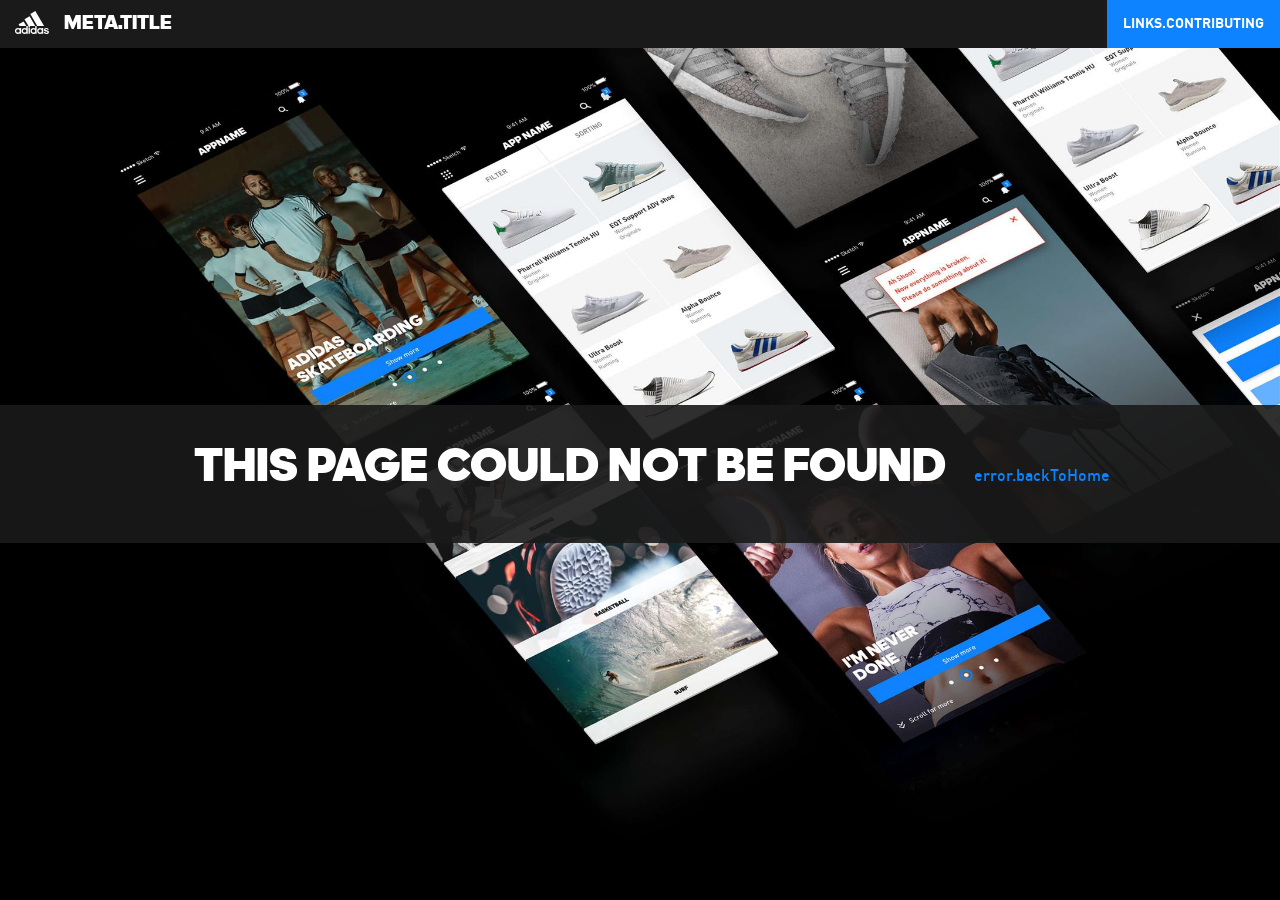
<file: index.html>
<!doctype html> <html data-n-head="lang" lang="en"> <head> <meta data-n-head="true" charset="utf-8"><meta data-n-head="true" content="width=device-width,initial-scale=1" name="viewport"><meta data-n-head="true" content="yes" name="mobile-web-app-capable" data-hid="mobile-web-app-capable"><meta data-n-head="true" content="adidas developer portal" name="apple-mobile-web-app-title" data-hid="apple-mobile-web-app-title"><meta data-n-head="true" content="All you need to know to create." name="description" data-hid="description"><meta data-n-head="true" content="black" name="theme-color" data-hid="theme-color"><meta data-n-head="true" content="website" name="og:type" data-hid="og:type" property="og:type"><meta data-n-head="true" content="adidas developer portal" name="og:title" data-hid="og:title" property="og:title"><meta data-n-head="true" content="All you need to know to create." name="og:description" data-hid="og:description" property="og:description"><title data-n-head="true">adidas developer portal</title><link href="/_nuxt/manifest.742e81a6.json" rel="manifest" data-n-head="true"><link href="/_nuxt/icons/icon_64.00000000000.png" rel="shortcut icon" data-n-head="true"><link href="/_nuxt/icons/icon_512.00000000000.png" rel="apple-touch-icon" data-n-head="true" sizes="512x512"><link href="/_nuxt/manifest.0b03c2ddf23be2e188d5.js" rel="preload" as="script"><link href="/_nuxt/vendor.a2392965564cf040474d.js" rel="preload" as="script"><link href="/_nuxt/app.5b0e5e8849226b536673.js" rel="preload" as="script"><link href="/_nuxt/layouts/content.7f67cb0da41cbb0719ce.js" rel="prefetch"><link href="/_nuxt/lang-en.2bfb8d8c8bd39aa6424e.js" rel="prefetch"><link href="/_nuxt/pages/index.fe662e0a8eaaba29764a.js" rel="prefetch"><link href="/_nuxt/pages/contributing/index.1c5707787f919084fe51.js" rel="prefetch"><link href="/_nuxt/pages/contributing/_document.341afb7896c8bb8958c6.js" rel="prefetch"><link href="/_nuxt/layouts/sidebar.453d9961bae5e7baf057.js" rel="prefetch"><link href="/_nuxt/pages/privacy-notice.cda536ab650d8c77426f.js" rel="prefetch"><link href="/_nuxt/pages/legal-notice.fc6431610d4add31dacc.js" rel="prefetch"><link href="/_nuxt/layouts/default.069a0f9a75ca12a17f79.js" rel="prefetch"> <link href="/_nuxt/app.408805dacab8273eb86e3863da0ff35d.css" rel="stylesheet"></head> <body class="yarn" data-n-head="class"> <div id="__nuxt"><style>#__nuxt,body,html{background-color:#fff;width:100%;height:100%;display:flex;justify-content:center;align-items:center;margin:0;padding:0}.spinner{width:40px;height:40px;margin:100px auto;background-color:#dbe1ec;border-radius:100%;-webkit-animation:sk-scaleout 1s infinite ease-in-out;animation:sk-scaleout 1s infinite ease-in-out}@-webkit-keyframes sk-scaleout{0%{-webkit-transform:scale(0)}100%{-webkit-transform:scale(1);opacity:0}}@keyframes sk-scaleout{0%{-webkit-transform:scale(0);transform:scale(0)}100%{-webkit-transform:scale(1);transform:scale(1);opacity:0}}</style><div class="spinner"> <div class="double-bounce1"></div> <div class="double-bounce2"></div></div><!-- http://tobiasahlin.com/spinkit --></div> <script src="/_nuxt/manifest.0b03c2ddf23be2e188d5.js" type="text/javascript"></script><script src="/_nuxt/vendor.a2392965564cf040474d.js" type="text/javascript"></script><script src="/_nuxt/app.5b0e5e8849226b536673.js" type="text/javascript"></script>
</file>
<file: _nuxt/app.408805dacab8273eb86e3863da0ff35d.css>
.card.tile{border:none!important;padding-bottom:0!important;margin:0!important}.card.tile.tile--large{height:100%}.error-page{height:100%;position:relative;-webkit-box-flex:1;-ms-flex:1;flex:1}.error-page .error{position:absolute;top:50%;-webkit-transform:translateY(-50%);transform:translateY(-50%);left:0;right:0;text-align:center;background:rgba(26,26,26,.9);padding:10px 0 20px}.error-page .error .title{color:#fff;background:none}.nuxt-progress{position:fixed;top:0;left:0;right:0;height:2px;width:0;-webkit-transition:width .2s,opacity .4s;transition:width .2s,opacity .4s;opacity:1;background-color:#efc14e;z-index:999999}/*!
 * Bootstrap v3.3.7 (http://getbootstrap.com)
 * Copyright 2011-2016 Twitter, Inc.
 * Licensed under MIT (https://github.com/twbs/bootstrap/blob/master/LICENSE)
 *//*! normalize.css v3.0.3 | MIT License | github.com/necolas/normalize.css */html{font-family:sans-serif;-webkit-text-size-adjust:100%;-ms-text-size-adjust:100%}body{margin:0}aside,footer,header,main,nav,section,summary{display:block}[hidden],template{display:none}a{background-color:transparent}a:active,a:hover{outline:0}img{border:0}hr{height:0;-webkit-box-sizing:content-box;box-sizing:content-box}pre{overflow:auto}pre{font-family:monospace,monospace;font-size:1em}button{margin:0;font:inherit;color:inherit}button{overflow:visible}button{text-transform:none}button{-webkit-appearance:button;cursor:pointer}button[disabled]{cursor:default}button::-moz-focus-inner{padding:0;border:0}table{border-spacing:0;border-collapse:collapse}td,th{padding:0}/*! Source: https://github.com/h5bp/html5-boilerplate/blob/master/src/css/main.css */@media print{*,:after,:before{color:#000!important;text-shadow:none!important;background:0 0!important;-webkit-box-shadow:none!important;box-shadow:none!important}a,a:visited{text-decoration:underline}a[href]:after{content:" (" attr(href) ")"}a[href^="#"]:after,a[href^="javascript:"]:after{content:""}pre{border:1px solid #999;page-break-inside:avoid}thead{display:table-header-group}img{page-break-inside:avoid}img{max-width:100%!important}h2,h3{orphans:3;widows:3}h2,h3{page-break-after:avoid}.label{border:1px solid #000}.table{border-collapse:collapse!important}.table td,.table th{background-color:#fff!important}}@font-face{font-family:Glyphicons Halflings;src:url(/_nuxt/fonts/glyphicons-halflings-regular.f4769f9.eot);src:url(/_nuxt/fonts/glyphicons-halflings-regular.f4769f9.eot?#iefix) format("embedded-opentype"),url(/_nuxt/fonts/glyphicons-halflings-regular.448c34a.woff2) format("woff2"),url(/_nuxt/fonts/glyphicons-halflings-regular.fa27723.woff) format("woff"),url(/_nuxt/fonts/glyphicons-halflings-regular.e18bbf6.ttf) format("truetype"),url(/_nuxt/img/glyphicons-halflings-regular.8988968.svg#glyphicons_halflingsregular) format("svg")}*,:after,:before{-webkit-box-sizing:border-box;box-sizing:border-box}html{font-size:10px;-webkit-tap-highlight-color:rgba(0,0,0,0)}body{font-family:Helvetica Neue,Helvetica,Arial,sans-serif;font-size:14px;line-height:1.42857143;color:#333;background-color:#fff}button{font-family:inherit;font-size:inherit;line-height:inherit}a{color:#337ab7;text-decoration:none}a:focus,a:hover{color:#23527c;text-decoration:underline}a:focus{outline:5px auto -webkit-focus-ring-color;outline-offset:-2px}img{vertical-align:middle}hr{margin-top:20px;margin-bottom:20px;border:0;border-top:1px solid #eee}[role=button]{cursor:pointer}.h2,.h3,.h4,.h5,.h6,h2,h3,h4,h5,h6{font-family:inherit;font-weight:500;line-height:1.1;color:inherit}.h2,.h3,h2,h3{margin-top:20px;margin-bottom:10px}.h4,.h5,.h6,h4,h5,h6{margin-top:10px;margin-bottom:10px}.h2,h2{font-size:30px}.h3,h3{font-size:24px}.h4,h4{font-size:18px}.h5,h5{font-size:14px}.h6,h6{font-size:12px}pre{font-family:Menlo,Monaco,Consolas,Courier New,monospace}pre{display:block;padding:9.5px;margin:0 0 10px;font-size:13px;line-height:1.42857143;color:#333;word-break:break-all;word-wrap:break-word;background-color:#f5f5f5;border:1px solid #ccc;border-radius:4px}.container{padding-right:15px;padding-left:15px;margin-right:auto;margin-left:auto}@media (min-width:768px){.container{width:750px}}@media (min-width:992px){.container{width:970px}}@media (min-width:1200px){.container{width:1170px}}.container-fluid{padding-right:15px;padding-left:15px;margin-right:auto;margin-left:auto}.row{margin-right:-15px;margin-left:-15px}table{background-color:transparent}th{text-align:left}.table{width:100%;max-width:100%;margin-bottom:20px}.table .table{background-color:#fff}table td[class*=col-],table th[class*=col-]{position:static;display:table-cell;float:none}label{display:inline-block;max-width:100%;margin-bottom:5px;font-weight:700}.btn{display:inline-block;padding:6px 12px;margin-bottom:0;font-size:14px;font-weight:400;line-height:1.42857143;text-align:center;white-space:nowrap;vertical-align:middle;-ms-touch-action:manipulation;touch-action:manipulation;cursor:pointer;-webkit-user-select:none;-moz-user-select:none;-ms-user-select:none;user-select:none;background-image:none;border:1px solid transparent;border-radius:4px}.btn.active:focus,.btn:active:focus,.btn:focus{outline:5px auto -webkit-focus-ring-color;outline-offset:-2px}.btn:focus,.btn:hover{color:#333;text-decoration:none}.btn.active,.btn:active{background-image:none;outline:0;-webkit-box-shadow:inset 0 3px 5px rgba(0,0,0,.125);box-shadow:inset 0 3px 5px rgba(0,0,0,.125)}.btn[disabled]{cursor:not-allowed;filter:alpha(opacity=65);-webkit-box-shadow:none;box-shadow:none;opacity:.65}.btn-primary{color:#fff;background-color:#337ab7;border-color:#2e6da4}.btn-primary:focus{color:#fff;background-color:#286090;border-color:#122b40}.btn-primary.active,.btn-primary:active,.btn-primary:hover{color:#fff;background-color:#286090;border-color:#204d74}.btn-primary.active:focus,.btn-primary.active:hover,.btn-primary:active:focus,.btn-primary:active:hover{color:#fff;background-color:#204d74;border-color:#122b40}.btn-primary.active,.btn-primary:active{background-image:none}.btn-primary[disabled]:focus,.btn-primary[disabled]:hover{background-color:#337ab7;border-color:#2e6da4}.nav{padding-left:0;margin-bottom:0;list-style:none}.label{display:inline;padding:.2em .6em .3em;font-size:75%;font-weight:700;line-height:1;color:#fff;text-align:center;white-space:nowrap;vertical-align:baseline;border-radius:.25em}a.label:focus,a.label:hover{color:#fff;text-decoration:none;cursor:pointer}.label:empty{display:none}.btn .label{position:relative;top:-1px}@-webkit-keyframes progress-bar-stripes{0%{background-position:40px 0}to{background-position:0 0}}@keyframes progress-bar-stripes{0%{background-position:40px 0}to{background-position:0 0}}.media{margin-top:15px}.media:first-child{margin-top:0}.media{overflow:hidden;zoom:1}.list-group{padding-left:0;margin-bottom:20px}.list-group-item{position:relative;display:block;padding:10px 15px;margin-bottom:-1px;background-color:#fff;border:1px solid #ddd}.list-group-item:first-child{border-top-left-radius:4px;border-top-right-radius:4px}.list-group-item:last-child{margin-bottom:0;border-bottom-right-radius:4px;border-bottom-left-radius:4px}a.list-group-item,button.list-group-item{color:#555}a.list-group-item:focus,a.list-group-item:hover,button.list-group-item:focus,button.list-group-item:hover{color:#555;text-decoration:none;background-color:#f5f5f5}button.list-group-item{width:100%;text-align:left}.list-group-item.active,.list-group-item.active:focus,.list-group-item.active:hover{z-index:2;color:#fff;background-color:#337ab7;border-color:#337ab7}.clearfix:after,.clearfix:before,.container-fluid:after,.container-fluid:before,.container:after,.container:before,.nav:after,.nav:before,.row:after,.row:before{display:table;content:" "}.clearfix:after,.container-fluid:after,.container:after,.nav:after,.row:after{clear:both}@-ms-viewport{width:device-width}/*!
 * Font Awesome Free 5.2.0 by @fontawesome - https://fontawesome.com
 * License - https://fontawesome.com/license (Icons: CC BY 4.0, Fonts: SIL OFL 1.1, Code: MIT License)
 */.fa,.fab{-moz-osx-font-smoothing:grayscale;-webkit-font-smoothing:antialiased;display:inline-block;font-style:normal;-webkit-font-feature-settings:normal;font-feature-settings:normal;font-variant:normal;text-rendering:auto;line-height:1}@-webkit-keyframes a{0%{-webkit-transform:rotate(0deg);transform:rotate(0deg)}to{-webkit-transform:rotate(1turn);transform:rotate(1turn)}}@keyframes a{0%{-webkit-transform:rotate(0deg);transform:rotate(0deg)}to{-webkit-transform:rotate(1turn);transform:rotate(1turn)}}.fa-github:before{content:"\F09B"}.fa-linkedin-in:before{content:"\F0E1"}.fa-npm:before{content:"\F3D4"}.fa-twitter:before{content:"\F099"}@font-face{font-family:Font Awesome\ 5 Brands;font-style:normal;font-weight:400;src:url(/_nuxt/fonts/fa-brands-400.e8019d5.eot);src:url(/_nuxt/fonts/fa-brands-400.e8019d5.eot?#iefix) format("embedded-opentype"),url(/_nuxt/fonts/fa-brands-400.6814d0e.woff2) format("woff2"),url(/_nuxt/fonts/fa-brands-400.da40823.woff) format("woff"),url(/_nuxt/fonts/fa-brands-400.fdf44bc.ttf) format("truetype"),url(/_nuxt/img/fa-brands-400.83e6c29.svg#fontawesome) format("svg")}.fab{font-family:Font Awesome\ 5 Brands}@font-face{font-family:Font Awesome\ 5 Free;font-style:normal;font-weight:400;src:url(/_nuxt/fonts/fa-regular-400.e6c93cb.eot);src:url(/_nuxt/fonts/fa-regular-400.e6c93cb.eot?#iefix) format("embedded-opentype"),url(/_nuxt/fonts/fa-regular-400.8d9ab84.woff2) format("woff2"),url(/_nuxt/fonts/fa-regular-400.dad9063.woff) format("woff"),url(/_nuxt/fonts/fa-regular-400.8d220c7.ttf) format("truetype"),url(/_nuxt/img/fa-regular-400.ba2a91d.svg#fontawesome) format("svg")}@font-face{font-family:Font Awesome\ 5 Free;font-style:normal;font-weight:900;src:url(/_nuxt/fonts/fa-solid-900.ea363ed.eot);src:url(/_nuxt/fonts/fa-solid-900.ea363ed.eot?#iefix) format("embedded-opentype"),url(/_nuxt/fonts/fa-solid-900.b75b4bf.woff2) format("woff2"),url(/_nuxt/fonts/fa-solid-900.2d0415f.woff) format("woff"),url(/_nuxt/fonts/fa-solid-900.132e975.ttf) format("truetype"),url(/_nuxt/img/fa-solid-900.de1d242.svg#fontawesome) format("svg")}.fa{font-family:Font Awesome\ 5 Free}.fa{font-weight:900}@font-face{font-family:adihaus-din;src:url(/_nuxt/fonts/adihaus-din-regular.627bca9.eot);src:url(/_nuxt/fonts/adihaus-din-regular.627bca9.eot#iefix) format("embedded-opentype"),url(/_nuxt/fonts/adihaus-din-regular.116746e.ttf) format("truetype"),url(/_nuxt/fonts/adihaus-din-regular.55fd1e4.woff) format("woff"),url(/_nuxt/img/adihaus-din-regular.2c53d9b.svg#adihaus-din-regular) format("svg");font-weight:100;font-style:normal;-webkit-font-kerning:normal;font-kerning:normal;font-synthesis:none}@font-face{font-family:adihaus-din;src:url(/_nuxt/fonts/adihaus-din-regular-italic.33c6504.eot);src:url(/_nuxt/fonts/adihaus-din-regular-italic.33c6504.eot#iefix) format("embedded-opentype"),url(/_nuxt/fonts/adihaus-din-regular-italic.a60a331.ttf) format("truetype"),url(/_nuxt/fonts/adihaus-din-regular-italic.9c6a8aa.woff) format("woff"),url(/_nuxt/img/adihaus-din-regular-italic.8553efe.svg#adihaus-din-regular-italic) format("svg");font-weight:100;font-style:italic;-webkit-font-kerning:normal;font-kerning:normal;font-synthesis:none}@font-face{font-family:adihaus-din;src:url(/_nuxt/fonts/adihaus-din-medium.8002fa7.eot);src:url(/_nuxt/fonts/adihaus-din-medium.8002fa7.eot#iefix) format("embedded-opentype"),url(/_nuxt/fonts/adihaus-din-medium.9a5319c.ttf) format("truetype"),url(/_nuxt/fonts/adihaus-din-medium.e1fafb9.woff) format("woff"),url(/_nuxt/img/adihaus-din-medium.902001a.svg#adihaus-din-medium) format("svg");font-weight:400;font-style:normal;-webkit-font-kerning:normal;font-kerning:normal;font-synthesis:none}@font-face{font-family:adihaus-din;src:url(/_nuxt/fonts/adihaus-din-medium-italic.a342efd.eot);src:url(/_nuxt/fonts/adihaus-din-medium-italic.a342efd.eot#iefix) format("embedded-opentype"),url(/_nuxt/fonts/adihaus-din-medium-italic.9a62728.ttf) format("truetype"),url(/_nuxt/fonts/adihaus-din-medium-italic.4154153.woff) format("woff"),url(/_nuxt/img/adihaus-din-medium-italic.8a608f9.svg#adihaus-din-medium-italic) format("svg");font-weight:400;font-style:italic;-webkit-font-kerning:normal;font-kerning:normal;font-synthesis:none}@font-face{font-family:adihaus-din;src:url(/_nuxt/fonts/adihaus-din-bold.1b8f476.eot);src:url(/_nuxt/fonts/adihaus-din-bold.1b8f476.eot#iefix) format("embedded-opentype"),url(/_nuxt/fonts/adihaus-din-bold.a3a98ef.ttf) format("truetype"),url(/_nuxt/fonts/adihaus-din-bold.8946e19.woff) format("woff"),url(/_nuxt/img/adihaus-din-bold.6e8e97b.svg#adihaus-din-bold) format("svg");font-weight:700;font-style:normal;-webkit-font-kerning:normal;font-kerning:normal;font-synthesis:none}@font-face{font-family:adihaus-din;src:url(/_nuxt/fonts/adihaus-din-bold-italic.06de05a.eot);src:url(/_nuxt/fonts/adihaus-din-bold-italic.06de05a.eot#iefix) format("embedded-opentype"),url(/_nuxt/fonts/adihaus-din-bold-italic.40fef42.ttf) format("truetype"),url(/_nuxt/fonts/adihaus-din-bold-italic.50d1915.woff) format("woff"),url(/_nuxt/img/adihaus-din-bold-italic.c922333.svg#adihaus-din-bold-italic) format("svg");font-weight:700;font-style:italic;-webkit-font-kerning:normal;font-kerning:normal;font-synthesis:none}@font-face{font-family:adihaus-din-cond;src:url(/_nuxt/fonts/adihaus-din-cond-regular.b3871b4.eot);src:url(/_nuxt/fonts/adihaus-din-cond-regular.b3871b4.eot#iefix) format("embedded-opentype"),url(/_nuxt/fonts/adihaus-din-cond-regular.34b1871.ttf) format("truetype"),url(/_nuxt/fonts/adihaus-din-cond-regular.5882da6.woff) format("woff"),url(/_nuxt/img/adihaus-din-cond-regular.8748bbf.svg#adihaus-din-cond-regular) format("svg");font-weight:100;font-style:normal;-webkit-font-kerning:normal;font-kerning:normal;font-synthesis:none}@font-face{font-family:adihaus-din-cond;src:url(/_nuxt/fonts/adihaus-din-cond-medium.1d03112.eot);src:url(/_nuxt/fonts/adihaus-din-cond-medium.1d03112.eot#iefix) format("embedded-opentype"),url(/_nuxt/fonts/adihaus-din-cond-medium.a3f76b5.ttf) format("truetype"),url(/_nuxt/fonts/adihaus-din-cond-medium.34db30b.woff) format("woff"),url(/_nuxt/img/adihaus-din-cond-medium.4a76415.svg#adihaus-din-cond-medium) format("svg");font-weight:400;font-style:normal;-webkit-font-kerning:normal;font-kerning:normal;font-synthesis:none}@font-face{font-family:adihaus-din-cond;src:url(/_nuxt/fonts/adihaus-din-cond-bold.d12391e.eot);src:url(/_nuxt/fonts/adihaus-din-cond-bold.d12391e.eot#iefix) format("embedded-opentype"),url(/_nuxt/fonts/adihaus-din-cond-bold.7ac06b1.ttf) format("truetype"),url(/_nuxt/fonts/adihaus-din-cond-bold.8b342c5.woff) format("woff"),url(/_nuxt/img/adihaus-din-cond-bold.e53332b.svg#adihaus-din-cond-bold) format("svg");font-weight:700;font-style:normal;-webkit-font-kerning:normal;font-kerning:normal;font-synthesis:none}@font-face{font-family:adineue-pro-tt;src:url(/_nuxt/fonts/adineue-pro-tt-light.ca99642.eot);src:url(/_nuxt/fonts/adineue-pro-tt-light.ca99642.eot#iefix) format("embedded-opentype"),url(/_nuxt/fonts/adineue-pro-tt-light.aebfbab.ttf) format("truetype"),url(/_nuxt/fonts/adineue-pro-tt-light.99334d1.woff) format("woff"),url(/_nuxt/img/adineue-pro-tt-light.2c09703.svg#adineue-pro-tt-light) format("svg");font-weight:100;font-style:normal;-webkit-font-kerning:normal;font-kerning:normal;font-synthesis:none;font-variant-caps:normal}@font-face{font-family:adineue-pro-tt;src:url(/_nuxt/fonts/adineue-pro-tt-black.407a283.eot);src:url(/_nuxt/fonts/adineue-pro-tt-black.407a283.eot#iefix) format("embedded-opentype"),url(/_nuxt/fonts/adineue-pro-tt-black.fff3f02.ttf) format("truetype"),url(/_nuxt/fonts/adineue-pro-tt-black.70b9bbb.woff) format("woff"),url(/_nuxt/img/adineue-pro-tt-black.00923d0.svg#adineue-pro-tt-black) format("svg");font-weight:700;font-style:normal;-webkit-font-kerning:normal;font-kerning:normal;font-synthesis:none;font-variant-caps:normal}/*! yarn-design-system v1.0.0Copyright adidas 2018Release date: Monday, Aug 13, 2018 */
/*! yarn-design-system v1.0.0Copyright adidas 2018Release date: Monday, Aug 13, 2018 */.yarn-logo{background-repeat:no-repeat}.yarn-logo.adidas{background-image:url(/_nuxt/img/adidas.cf03610.svg)}.yarn-logo.yarn{background-image:url(/_nuxt/img/yarn.2d04453.svg)}/*! yarn-design-system v1.0.0Copyright adidas 2018Release date: Monday, Aug 13, 2018 */
/*! yarn-design-system v1.0.0Copyright adidas 2018Release date: Monday, Aug 13, 2018 */@font-face{src:url(/_nuxt/fonts/yarn-icon.f4be8fb.eot);src:url(/_nuxt/fonts/yarn-icon.f4be8fb.eot?#iefix) format("embedded-opentype"),url(/_nuxt/fonts/yarn-icon.71269ca.woff) format("woff"),url(/_nuxt/fonts/yarn-icon.3a90a58.woff2) format("woff2"),url(/_nuxt/fonts/yarn-icon.95dbfe5.ttf) format("truetype"),url(/_nuxt/img/yarn-icon.8c6d403.svg#yarn-icon) format("svg");font-family:yarn-icon}.yarn-icon{font-family:yarn-icon!important;font-style:normal;font-weight:400;-webkit-font-feature-settings:normal;font-feature-settings:normal;font-variant:normal;text-transform:none;line-height:1;-webkit-font-smoothing:antialiased;-moz-osx-font-smoothing:grayscale}.yarn-icon--add-attachment:before{content:"\E900"}.yarn-icon--add-filter:before{content:"\E901"}.yarn-icon--add-ila:before{content:"\E902"}.yarn-icon--add-person:before{content:"\E903"}.yarn-icon--add-to-basket:before{content:"\E904"}.yarn-icon--add-to-collection:before{content:"\E905"}.yarn-icon--align-text-center:before{content:"\E906"}.yarn-icon--align-text-left:before{content:"\E907"}.yarn-icon--align-text-right:before{content:"\E908"}.yarn-icon--app-switch-top-bar:before{content:"\E909"}.yarn-icon--apparel:before{content:"\E90A"}.yarn-icon--arrow-breadcrumb-down:before{content:"\E90B"}.yarn-icon--arrow-breadcrumb-left:before{content:"\E90C"}.yarn-icon--arrow-breadcrumb-right:before{content:"\E90D"}.yarn-icon--arrow-breadcrumb-up:before{content:"\E90E"}.yarn-icon--arrow-chart-down:before{content:"\E90F"}.yarn-icon--arrow-chart-left:before{content:"\E910"}.yarn-icon--arrow-chart-right:before{content:"\E911"}.yarn-icon--arrow-chart-up:before{content:"\E912"}.yarn-icon--arrow-dropdown-down:before{content:"\E913"}.yarn-icon--arrow-dropdown-left:before{content:"\E914"}.yarn-icon--arrow-dropdown-right:before{content:"\E915"}.yarn-icon--arrow-dropdown-up:before{content:"\E916"}.yarn-icon--arrow-gallery-down:before{content:"\E917"}.yarn-icon--arrow-gallery-left:before{content:"\E918"}.yarn-icon--arrow-gallery-right:before{content:"\E919"}.yarn-icon--arrow-gallery-up:before{content:"\E91A"}.yarn-icon--attachment:before{content:"\E91B"}.yarn-icon--attention-big:before{content:"\E91C"}.yarn-icon--attention-small:before{content:"\E91D"}.yarn-icon--axis:before{content:"\E91E"}.yarn-icon--baskets:before{content:"\E91F"}.yarn-icon--batch:before{content:"\E920"}.yarn-icon--binding:before{content:"\E921"}.yarn-icon--buckle-ring:before{content:"\E922"}.yarn-icon--button:before{content:"\E923"}.yarn-icon--calendar:before{content:"\E924"}.yarn-icon--call:before{content:"\E925"}.yarn-icon--chart:before{content:"\E926"}.yarn-icon--checkbox-empty:before{content:"\E927"}.yarn-icon--checkbox-filled:before{content:"\E928"}.yarn-icon--checkmark-released:before{content:"\E929"}.yarn-icon--circle:before{content:"\E92A"}.yarn-icon--circle-text:before{content:"\E92B"}.yarn-icon--close:before{content:"\E92C"}.yarn-icon--close-small:before{content:"\E92D"}.yarn-icon--cloth-hanger:before{content:"\E92E"}.yarn-icon--code-developer:before{content:"\E92F"}.yarn-icon--collection:before{content:"\E930"}.yarn-icon--column-view:before{content:"\E931"}.yarn-icon--comment:before{content:"\E932"}.yarn-icon--confidential-lock:before{content:"\E933"}.yarn-icon--contact-support:before{content:"\E934"}.yarn-icon--copy:before{content:"\E935"}.yarn-icon--costing:before{content:"\E936"}.yarn-icon--court:before{content:"\E937"}.yarn-icon--dashboard:before{content:"\E938"}.yarn-icon--delete:before{content:"\E939"}.yarn-icon--deselect-all:before{content:"\E93A"}.yarn-icon--desi:before{content:"\E93B"}.yarn-icon--diamond:before{content:"\E93C"}.yarn-icon--diamond-text:before{content:"\E93D"}.yarn-icon--directions:before{content:"\E93E"}.yarn-icon--documents-app:before{content:"\E93F"}.yarn-icon--double-checkmark:before{content:"\E940"}.yarn-icon--download:before{content:"\E941"}.yarn-icon--download-excel-file:before{content:"\E942"}.yarn-icon--download-illustrator-file:before{content:"\E943"}.yarn-icon--drill-down:before{content:"\E944"}.yarn-icon--drill-up:before{content:"\E945"}.yarn-icon--edit:before{content:"\E946"}.yarn-icon--ending:before{content:"\E947"}.yarn-icon--enter-fullscreen:before{content:"\E948"}.yarn-icon--exit-fullscreen:before{content:"\E949"}.yarn-icon--expand:before{content:"\E94A"}.yarn-icon--eyelet:before{content:"\E94B"}.yarn-icon--fetch:before{content:"\E94C"}.yarn-icon--file:before{content:"\E94D"}.yarn-icon--filter:before{content:"\E94E"}.yarn-icon--finished-component-trim:before{content:"\E94F"}.yarn-icon--finishing:before{content:"\E950"}.yarn-icon--flex:before{content:"\E951"}.yarn-icon--folder:before{content:"\E952"}.yarn-icon--follower:before{content:"\E953"}.yarn-icon--following:before{content:"\E954"}.yarn-icon--footwear:before{content:"\E955"}.yarn-icon--from:before{content:"\E956"}.yarn-icon--gallery:before{content:"\E957"}.yarn-icon--gender:before{content:"\E958"}.yarn-icon--gim:before{content:"\E959"}.yarn-icon--grab-object:before{content:"\E95A"}.yarn-icon--half-heart-left:before{content:"\E95B"}.yarn-icon--half-heart-right:before{content:"\E95C"}.yarn-icon--half-star-left:before{content:"\E95D"}.yarn-icon--half-star-right:before{content:"\E95E"}.yarn-icon--heat-transfer:before{content:"\E95F"}.yarn-icon--home:before{content:"\E960"}.yarn-icon--ila:before{content:"\E961"}.yarn-icon--ila-copy:before{content:"\E962"}.yarn-icon--image:before{content:"\E963"}.yarn-icon--information-big:before{content:"\E964"}.yarn-icon--information-small:before{content:"\E965"}.yarn-icon--interior:before{content:"\E966"}.yarn-icon--invisible:before{content:"\E967"}.yarn-icon--invite-for-coffee:before{content:"\E968"}.yarn-icon--invite-for-facecall:before{content:"\E969"}.yarn-icon--lable:before{content:"\E96A"}.yarn-icon--leather:before{content:"\E96B"}.yarn-icon--line:before{content:"\E96C"}.yarn-icon--link:before{content:"\E96D"}.yarn-icon--list-view:before{content:"\E96E"}.yarn-icon--location:before{content:"\E96F"}.yarn-icon--loopclosure:before{content:"\E970"}.yarn-icon--love:before{content:"\E971"}.yarn-icon--mail:before{content:"\E972"}.yarn-icon--manequin:before{content:"\E973"}.yarn-icon--manual:before{content:"\E974"}.yarn-icon--material-structure:before{content:"\E975"}.yarn-icon--materials-app:before{content:"\E976"}.yarn-icon--menu:before{content:"\E977"}.yarn-icon--minus:before{content:"\E978"}.yarn-icon--more:before{content:"\E979"}.yarn-icon--move:before{content:"\E97A"}.yarn-icon--not-released:before{content:"\E97B"}.yarn-icon--notifications:before{content:"\E97C"}.yarn-icon--open-in-desi:before{content:"\E97D"}.yarn-icon--others-misc:before{content:"\E97E"}.yarn-icon--overviews-app:before{content:"\E97F"}.yarn-icon--pad:before{content:"\E980"}.yarn-icon--people-app:before{content:"\E981"}.yarn-icon--perm-media:before{content:"\E982"}.yarn-icon--person-pin:before{content:"\E983"}.yarn-icon--pipe:before{content:"\E984"}.yarn-icon--plus:before{content:"\E985"}.yarn-icon--polymer:before{content:"\E986"}.yarn-icon--present-to-all:before{content:"\E987"}.yarn-icon--presets:before{content:"\E988"}.yarn-icon--print:before{content:"\E989"}.yarn-icon--products:before{content:"\E98A"}.yarn-icon--products-box:before{content:"\E98B"}.yarn-icon--profile:before{content:"\E98C"}.yarn-icon--protoordering:before{content:"\E98D"}.yarn-icon--puller:before{content:"\E98E"}.yarn-icon--purchase-package:before{content:"\E98F"}.yarn-icon--questionmark-big:before{content:"\E990"}.yarn-icon--questionmark-small:before{content:"\E991"}.yarn-icon--quote:before{content:"\E992"}.yarn-icon--radiobox-empty:before{content:"\E993"}.yarn-icon--radiobox-filled:before{content:"\E994"}.yarn-icon--redlining:before{content:"\E995"}.yarn-icon--redo:before{content:"\E996"}.yarn-icon--reload:before{content:"\E997"}.yarn-icon--reply:before{content:"\E998"}.yarn-icon--report:before{content:"\E999"}.yarn-icon--restore-backup:before{content:"\E99A"}.yarn-icon--rivet:before{content:"\E99B"}.yarn-icon--search:before{content:"\E99C"}.yarn-icon--search-applied:before{content:"\E99D"}.yarn-icon--select-all:before{content:"\E99E"}.yarn-icon--settings:before{content:"\E99F"}.yarn-icon--share:before{content:"\E9A0"}.yarn-icon--shop:before{content:"\E9A1"}.yarn-icon--sidebar:before{content:"\E9A2"}.yarn-icon--snapbutton:before{content:"\E9A3"}.yarn-icon--square:before{content:"\E9A4"}.yarn-icon--square-text:before{content:"\E9A5"}.yarn-icon--star:before{content:"\E9A6"}.yarn-icon--stop-watch:before{content:"\E9A7"}.yarn-icon--sustainable:before{content:"\E9A8"}.yarn-icon--switch-axes:before{content:"\E9A9"}.yarn-icon--sync:before{content:"\E9AA"}.yarn-icon--synthetic:before{content:"\E9AB"}.yarn-icon--tag:before{content:"\E9AC"}.yarn-icon--tape:before{content:"\E9AD"}.yarn-icon--text-bold:before{content:"\E9AE"}.yarn-icon--text-crossed:before{content:"\E9AF"}.yarn-icon--text-italic:before{content:"\E9B0"}.yarn-icon--text-size:before{content:"\E9B1"}.yarn-icon--text-tool:before{content:"\E9B2"}.yarn-icon--text-underlined:before{content:"\E9B3"}.yarn-icon--textile:before{content:"\E9B4"}.yarn-icon--thread:before{content:"\E9B5"}.yarn-icon--tiecord:before{content:"\E9B6"}.yarn-icon--tile-view:before{content:"\E9B7"}.yarn-icon--time:before{content:"\E9B8"}.yarn-icon--to:before{content:"\E9B9"}.yarn-icon--toolbox-app:before{content:"\E9BA"}.yarn-icon--training-app:before{content:"\E9BB"}.yarn-icon--trapeze:before{content:"\E9BC"}.yarn-icon--trapeze-text:before{content:"\E9BD"}.yarn-icon--triangle:before{content:"\E9BE"}.yarn-icon--triangle-text:before{content:"\E9BF"}.yarn-icon--unavailable-reference-data:before{content:"\E9C0"}.yarn-icon--unconfidential-unlock:before{content:"\E9C1"}.yarn-icon--undo:before{content:"\E9C2"}.yarn-icon--unlink-items:before{content:"\E9C3"}.yarn-icon--upload:before{content:"\E9C4"}.yarn-icon--video:before{content:"\E9C5"}.yarn-icon--visible:before{content:"\E9C6"}.yarn-icon--warning:before{content:"\E9C7"}.yarn-icon--warp-knitted:before{content:"\E9C8"}.yarn-icon--weft-knitted:before{content:"\E9C9"}.yarn-icon--wizard:before{content:"\E9CA"}.yarn-icon--woven:before{content:"\E9CB"}.yarn-icon--zipper:before{content:"\E9CC"}.yarn-icon--zoom-in:before{content:"\E9CD"}.yarn-icon--zoom-out:before{content:"\E9CE"}.yarn-icon--bullet-points:before{content:"\E9CF"}.yarn-icon--drop:before{content:"\E9D0"}.yarn-icon--enumeration:before{content:"\E9D1"}.yarn-icon--eraser:before{content:"\E9D2"}.yarn-icon--hieroglyphs:before{content:"\E9D3"}.yarn-icon--indent:before{content:"\E9D4"}.yarn-icon--outdent:before{content:"\E9D5"}.yarn-icon--paragraph:before{content:"\E9D6"}.yarn-icon--smiley:before{content:"\E9D7"}.yarn-icon--table:before{content:"\E9D8"}.yarn-icon--workflow:before{content:"\E9D9"}.yarn-icon--add-folder:before{content:"\E9DA"}.yarn-icon--add-material:before{content:"\E9DB"}.yarn-icon--add-patch:before{content:"\E9DC"}.yarn-icon--advanced-visualisation:before{content:"\E9DD"}.yarn-icon--check-file:before{content:"\E9DE"}.yarn-icon--column-collapsed:before{content:"\E9DF"}.yarn-icon--column-Expand:before{content:"\E9E0"}.yarn-icon--column-filter:before{content:"\E9E1"}.yarn-icon--combine-layers:before{content:"\E9E2"}.yarn-icon--delete-empty-layers:before{content:"\E9E3"}.yarn-icon--engrave:before{content:"\E9E4"}.yarn-icon--export-handover-pack:before{content:"\E9E5"}.yarn-icon--export:before{content:"\E9E6"}.yarn-icon--hide-bounding-box:before{content:"\E9E7"}.yarn-icon--mirror-model:before{content:"\E9E8"}.yarn-icon--mirror:before{content:"\E9E9"}.yarn-icon--pause:before{content:"\E9EA"}.yarn-icon--play:before{content:"\E9EB"}.yarn-icon--punch:before{content:"\E9EC"}.yarn-icon--rearange-layers:before{content:"\E9ED"}.yarn-icon--recieve-mail:before{content:"\E9EE"}.yarn-icon--rename-layers-according-to-order:before{content:"\E9EF"}.yarn-icon--repair-curve:before{content:"\E9F0"}.yarn-icon--send-mail:before{content:"\E9F1"}.yarn-icon--stop:before{content:"\E9F2"}.yarn-icon--switch-inside-outside:before{content:"\E9F3"}.yarn-icon--swithes-to-advanced-visualisation:before{content:"\E9F4"}/*! yarn-design-system v1.0.0Copyright adidas 2018Release date: Monday, Aug 13, 2018 */
/*! yarn-design-system v1.0.0Copyright adidas 2018Release date: Monday, Aug 13, 2018 */*,:after,:before{-webkit-box-sizing:border-box;box-sizing:border-box}html{font-size:10px}body{font-family:adihaus-din,Helvetica Neue,Helvetica,Arial,sans-serif;font-size:16px;line-height:1.5;color:#1a1a1a;background-color:#fff}button{font-family:inherit;font-size:inherit;line-height:inherit}a{color:#0d83ff}a,a:focus,a:hover{text-decoration:none}a:focus,a:hover{color:#005dc0}a:focus{outline:5px auto -webkit-focus-ring-color;outline-offset:-2px}img{vertical-align:middle}hr{margin-top:1.5;margin-bottom:1.5;border:0;border-top:1px solid #fff}[role=button]{cursor:pointer}.h2,.h3,.h4,.h5,.h6,h2,h3,h4,h5,h6{font-family:inherit;font-weight:500;line-height:1;color:inherit}.h2,.h3,h2,h3{margin-top:1.5;margin-bottom:.75}.h4,.h5,.h6,h4,h5,h6{margin-top:.75;margin-bottom:.75}.h2,h2{font-size:48px;font-size:3rem}.h3,h3{font-size:40px;font-size:2.5rem}.h4,h4{font-size:32px;font-size:2rem}.h5,h5{font-size:24px;font-size:1.5rem}.h6,h6{font-size:20px;font-size:1.25rem}
/*! normalize.css v3.0.3 | MIT License | github.com/necolas/normalize.css */html{font-family:sans-serif}aside,footer,header,main,nav,section,summary{display:block}[hidden],template{display:none}a{background-color:transparent}a:active,a:hover{outline:0}img{border:0}hr{-webkit-box-sizing:content-box;box-sizing:content-box;height:0}pre{overflow:auto}pre{font-family:monospace,monospace;font-size:1em}button{color:inherit;font:inherit;margin:0}button{overflow:visible}button{text-transform:none}button{-webkit-appearance:button;cursor:pointer}button[disabled]{cursor:default}button::-moz-focus-inner{border:0;padding:0}table{border-collapse:collapse;border-spacing:0}td,th{padding:0}.clearfix:after,.clearfix:before,.yarn .container-fluid:after,.yarn .container-fluid:before,.yarn .container:after,.yarn .container:before,.yarn .nav:after,.yarn .nav:before,.yarn .row:after,.yarn .row:before{content:" ";display:table}.clearfix:after,.yarn .container-fluid:after,.yarn .container:after,.yarn .nav:after,.yarn .row:after{clear:both}html{background-color:#fff;color:#1a1a1a;font-family:adihaus-din,Helvetica Neue,Helvetica,Arial,sans-serif;font-size:16px;line-height:1.5;-ms-text-size-adjust:100%;-webkit-text-size-adjust:100%;-webkit-tap-highlight-color:rgba(0,0,0,0);height:100%;overflow:hidden}body,html{margin:0;padding:0}body{height:inherit;display:-webkit-box;display:-ms-flexbox;display:flex;-webkit-box-orient:vertical;-webkit-box-direction:normal;-ms-flex-direction:column;flex-direction:column}h2{font-family:adineue-pro-tt;font-weight:700;font-style:normal;text-transform:uppercase}h2{padding-top:16.445px;margin-bottom:7.555px;margin-top:0;line-height:1.00520833;font-size:3em}h3{font-weight:700;padding-top:4.725px;margin-bottom:19.275px;line-height:1.00625;font-size:2.5em}h3,h4{font-family:adihaus-din;font-style:normal;margin-top:0}h4{font-weight:400;padding-top:4.445px;margin-bottom:19.555px;line-height:1.0078125;font-size:2em}h5{font-style:normal;padding-top:2.765px;margin-bottom:21.235px;line-height:1.01041667;font-size:1.5em}h5,h6{font-family:adihaus-din;font-weight:lighter;margin-top:0}h6{font-style:italic;padding-top:3.025px;margin-bottom:20.975px;line-height:1.0125;font-size:1.25em}.yarn{/*! Source: https://github.com/h5bp/html5-boilerplate/blob/master/src/css/main.css */}@media print{.yarn *,.yarn :after,.yarn :before{background:transparent!important;color:#000!important;-webkit-box-shadow:none!important;box-shadow:none!important;text-shadow:none!important}.yarn a,.yarn a:visited{text-decoration:underline}.yarn a[href]:after{content:" (" attr(href) ")"}.yarn a[href^="#"]:after,.yarn a[href^="javascript:"]:after{content:""}.yarn pre{border:1px solid #999;page-break-inside:avoid}.yarn thead{display:table-header-group}.yarn img{page-break-inside:avoid}.yarn img{max-width:100%!important}.yarn h2,.yarn h3{orphans:3;widows:3}.yarn h2,.yarn h3{page-break-after:avoid}.yarn .label{border:1px solid #000}.yarn .table{border-collapse:collapse!important}.yarn .table td,.yarn .table th{background-color:#fff!important}}@-ms-viewport{width:device-width}.yarn pre{font-family:Menlo,Monaco,Consolas,Courier New,monospace}.yarn pre{display:block;padding:.25;margin:0 0 .75;font-size:15px;line-height:1.5;word-break:break-all;word-wrap:break-word;color:#767676;background-color:#eee;border:1px solid #e1e1e1;border-radius:0}.yarn pre{font-size:14px;font-size:.875rem}.yarn .container{margin-right:auto;margin-left:auto;padding-left:16px;padding-left:1rem;padding-right:16px;padding-right:1rem}@media (min-width:62rem){.yarn .container{width:31.5rem;width:63.5rem}}@media (min-width:80rem){.yarn .container{width:63.5rem}}.yarn .container-fluid{padding-left:0;margin-right:auto;margin-left:auto;padding-left:16px;padding-left:1rem;padding-right:16px;padding-right:1rem}.yarn .row{margin-left:0;margin-right:-16px;margin-right:-1rem}.yarn .page-container{-webkit-box-orient:vertical;-webkit-box-direction:normal;-ms-flex-direction:column;flex-direction:column}.yarn .main,.yarn .page-container{height:100%;width:100%;display:-webkit-box;display:-ms-flexbox;display:flex}.yarn .main{-webkit-box-orient:horizontal;-webkit-box-direction:normal;-ms-flex-direction:row;flex-direction:row;position:relative}.yarn .container,.yarn .main{-webkit-box-flex:1;-ms-flex:1 1 auto;flex:1 1 auto}.yarn .container{background-color:#fff;padding-left:0;padding-right:0;width:100%;overflow-y:auto}.yarn .container-fluid{max-width:1624px;max-width:101.5rem;padding-left:0;margin-right:auto;margin-left:auto;padding-left:16px;padding-left:1rem;padding-right:16px;padding-right:1rem}@media screen and (max-width:61rem){.yarn .container{padding-top:2.5em}}.yarn .container .row{margin:0}.yarn .label{display:inline;padding:.2em .6em .3em;font-size:75%;font-weight:700;line-height:1;color:inherit;text-align:center;white-space:nowrap;vertical-align:baseline;border-radius:.25em}a.yarn .label:focus,a.yarn .label:hover{color:inherit;text-decoration:none;cursor:pointer}.yarn .label:empty{display:none}.btn .yarn .label{position:relative;top:-1px}.yarn .label{font-size:14px;font-size:.875rem;font-weight:400;padding:0}.yarn .link{text-decoration:none;cursor:pointer;color:#767676}.yarn .link.active{color:#0d83ff}@media{.yarn .link:hover{color:#0d83ff}}.yarn .link.active{cursor:default}.yarn .link.link--dark{color:#e1e1e1}.yarn .link.link--dark.active{color:#fff}@media{.yarn .link.link--dark:hover{color:#fff}}.yarn .color--white{color:#fff}.yarn .color--red-80{color:#ff4933}.yarn .h2{font-family:adineue-pro-tt;font-weight:700;font-style:normal;text-transform:uppercase;margin-top:0}.yarn .h2{padding-top:16.445px;margin-bottom:7.555px;line-height:1.00520833;font-size:3em}.yarn .h3{font-weight:700;padding-top:4.725px;margin-bottom:19.275px;line-height:1.00625;font-size:2.5em}.yarn .h3,.yarn .h4{font-family:adihaus-din;font-style:normal;margin-top:0}.yarn .h4{font-weight:400;padding-top:4.445px;margin-bottom:19.555px;line-height:1.0078125;font-size:2em}.yarn .h5{font-style:normal;padding-top:2.765px;margin-bottom:21.235px;line-height:1.01041667;font-size:1.5em}.yarn .h5,.yarn .h6{font-family:adihaus-din;font-weight:lighter;margin-top:0}.yarn .h6{font-style:italic;padding-top:3.025px;margin-bottom:20.975px;line-height:1.0125;font-size:1.25em}.yarn .title{background-color:#fff;color:#333;padding:.125em .5em;margin:.25em 0;line-height:1.5em;display:inline-block}.yarn .media{margin-top:15px}.yarn .media:first-child{margin-top:0}.yarn .media{zoom:1;overflow:hidden}.yarn .btn{display:inline-block;margin-bottom:0;font-weight:400;vertical-align:middle;-ms-touch-action:manipulation;touch-action:manipulation;cursor:pointer;background-image:none;border:1px solid transparent;padding:8px;padding:.5rem;font-size:16px;line-height:1.5;border-radius:0;-webkit-user-select:none;-moz-user-select:none;-ms-user-select:none;user-select:none}.yarn .btn.active:focus,.yarn .btn:active:focus,.yarn .btn:focus{outline:5px auto -webkit-focus-ring-color;outline-offset:-2px}.yarn .btn:focus,.yarn .btn:hover{color:#333;text-decoration:none}.yarn .btn.active,.yarn .btn:active{outline:0;background-image:none;-webkit-box-shadow:inset 0 3px 5px rgba(0,0,0,.125);box-shadow:inset 0 3px 5px rgba(0,0,0,.125)}.yarn .btn[disabled]{cursor:default;opacity:.65;filter:alpha(opacity=65);-webkit-box-shadow:none;box-shadow:none}.yarn .btn-primary{border-color:#0d83ff}.yarn .btn-primary:focus{color:#fff;background-color:#006ad9;border-color:#00458d}.yarn .btn-primary.active,.yarn .btn-primary:active,.yarn .btn-primary:hover{color:#fff;background-color:#006ad9;border-color:#0065cf}.yarn .btn-primary.active:focus,.yarn .btn-primary.active:hover,.yarn .btn-primary:active:focus,.yarn .btn-primary:active:hover{color:#fff;background-color:#0058b5;border-color:#00458d}.yarn .btn-primary.active,.yarn .btn-primary:active{background-image:none}.yarn .btn-primary[disabled]:focus,.yarn .btn-primary[disabled]:hover{background-color:#0d83ff;border-color:#0d83ff}.yarn .btn{font-size:14px;font-size:.875rem;padding:0 16px;padding:0 1rem;height:40px;height:2.5rem;line-height:40px;line-height:2.5rem;white-space:nowrap;font-family:adihaus-din;font-weight:700;font-style:normal;text-align:center;text-transform:uppercase}.yarn .btn.active:focus,.yarn .btn:active:focus,.yarn .btn:focus{outline:0}.yarn .btn:focus{background-image:none;text-decoration:none;outline:0;-webkit-box-shadow:none;box-shadow:none}@media{.yarn .btn:hover{background-image:none;text-decoration:none;outline:0;-webkit-box-shadow:none;box-shadow:none}}.yarn .btn .yarn-icon{font-size:24px;font-size:1.5rem;display:block}.yarn .btn-primary{background-color:#0d83ff;border:none;color:#fff}.yarn .btn-primary:disabled{background-color:rgba(13,131,255,.6);border:none;color:#fff;opacity:1}@media{.yarn .btn-primary:disabled:hover{background-color:rgba(13,131,255,.6);border:none;color:#fff;-webkit-box-shadow:none;box-shadow:none}}.yarn .btn-primary.active,.yarn .btn-primary:active{color:#fff}@media{.yarn .btn-primary:hover{color:#fff}}.yarn .btn-primary.active,.yarn .btn-primary:active{-webkit-box-shadow:0 1px .2em 0 rgba(26,26,26,.3);box-shadow:0 1px .2em 0 rgba(26,26,26,.3)}@media{.yarn .btn-primary:hover{-webkit-box-shadow:0 1px .2em 0 rgba(26,26,26,.3);box-shadow:0 1px .2em 0 rgba(26,26,26,.3)}}.yarn .btn-tertiary-dark{background-color:transparent;border:none;color:#bfbfbf}.yarn .btn-tertiary-dark:disabled{background-color:rgba(0,0,0,.6);border:none;color:#767676;opacity:1}@media{.yarn .btn-tertiary-dark:disabled:hover{background-color:rgba(0,0,0,.6);border:none;color:#767676;-webkit-box-shadow:none;box-shadow:none}}.yarn .btn-tertiary-dark.active,.yarn .btn-tertiary-dark:active{color:#0d83ff}@media{.yarn .btn-tertiary-dark:hover{color:#0d83ff}}.yarn .btn-tertiary-dark:disabled{background-color:transparent}@media{.yarn .btn-tertiary-dark:disabled:hover{background-color:transparent}}.yarn .btn--blue{background-color:#0d83ff;border:none;color:#fff}.yarn .btn--blue:disabled{background-color:rgba(13,131,255,.6);border:none;color:#fff;opacity:1}@media{.yarn .btn--blue:disabled:hover{background-color:rgba(13,131,255,.6);border:none;color:#fff;-webkit-box-shadow:none;box-shadow:none}}.yarn .btn--blue.active,.yarn .btn--blue:active{color:#fff}@media{.yarn .btn--blue:hover{color:#fff}}.yarn .btn--blue.active,.yarn .btn--blue:active{-webkit-box-shadow:0 1px .2em 0 rgba(26,26,26,.3);box-shadow:0 1px .2em 0 rgba(26,26,26,.3)}@media{.yarn .btn--blue:hover{-webkit-box-shadow:0 1px .2em 0 rgba(26,26,26,.3);box-shadow:0 1px .2em 0 rgba(26,26,26,.3)}}.yarn .btn-square{height:40px;height:2.5rem;width:40px;width:2.5rem;padding:0;-webkit-box-pack:center;-ms-flex-pack:center;justify-content:center}.yarn .footer{background-color:#fff;border-top:1px solid #eee;height:auto;width:100%;display:block;-webkit-box-flex:0;-ms-flex:0;flex:0}.yarn .header .yarn-icon{font-size:24px;font-size:1.5rem;text-align:center;display:-webkit-inline-box;display:-ms-inline-flexbox;display:inline-flex}.yarn .header a.btn{height:3.42857143em;line-height:3.42857143em}.yarn .header .label{display:inline-block;vertical-align:text-top}.yarn .header__left,.yarn .header__right{-webkit-box-flex:0;-ms-flex:0 0 auto;flex:0 0 auto;display:-webkit-box;display:-ms-flexbox;display:flex;-webkit-box-orient:horizontal;-webkit-box-direction:normal;-ms-flex-direction:row;flex-direction:row;-webkit-box-align:center;-ms-flex-align:center;align-items:center}.yarn .header__left{height:inherit;-webkit-box-pack:start;-ms-flex-pack:start;justify-content:flex-start}.yarn .header__right{height:inherit;-webkit-box-pack:end;-ms-flex-pack:end;justify-content:flex-end}.yarn .header__container{background-color:#1a1a1a;position:relative}.yarn .header__main{background-color:#1a1a1a}.yarn .header__main{height:3em;z-index:1060;position:relative;-webkit-box-pack:justify;-ms-flex-pack:justify;justify-content:space-between}.yarn .header__brand,.yarn .header__main{color:#fff;display:-webkit-box;display:-ms-flexbox;display:flex;-webkit-box-orient:horizontal;-webkit-box-direction:normal;-ms-flex-direction:row;flex-direction:row}.yarn .header__brand{text-decoration:none;margin-left:8px;margin-left:.5rem;cursor:pointer;-webkit-box-align:center;-ms-flex-align:center;align-items:center;-webkit-box-pack:center;-ms-flex-pack:center;justify-content:center}.yarn .header__brand.link,.yarn .header__brand .link,.yarn .header__brand.link:hover{color:inherit}.yarn .header__headline{color:inherit;font-size:20px;font-size:1.25rem;margin-right:8px;margin-right:.5rem;white-space:nowrap;font-family:adineue-pro-tt;font-weight:700;font-style:normal;text-transform:uppercase}.yarn .header__logo{width:3em;height:3em;margin-right:8px;margin-right:.5rem}.yarn .list-group{margin-bottom:20px;padding-left:0}.yarn .list-group-item{position:relative;display:block;padding:10px 15px;margin-bottom:-1px;background-color:transparent;border:1px none}.yarn .list-group-item:first-child{border-top-right-radius:0;border-top-left-radius:0}.yarn .list-group-item:last-child{margin-bottom:0;border-bottom-right-radius:0;border-bottom-left-radius:0}.yarn a.list-group-item,.yarn button.list-group-item{color:#333}.yarn a.list-group-item:focus,.yarn a.list-group-item:hover,.yarn button.list-group-item:focus,.yarn button.list-group-item:hover{text-decoration:none;color:#333;background-color:#fff}.yarn button.list-group-item{width:100%;text-align:left}.yarn .list-group-item.active,.yarn .list-group-item.active:focus,.yarn .list-group-item.active:hover{z-index:2;color:#405fff;background-color:inherit;border-color:inherit}.yarn .list-group{margin:0;padding:0;list-style-type:none}.yarn .list-group--vertical{display:-webkit-box;display:-ms-flexbox;display:flex;-webkit-box-orient:vertical;-webkit-box-direction:normal;-ms-flex-direction:column;flex-direction:column}.yarn .list-group--vertical .list-group-item,.yarn .list-group-item{padding:4px 0;padding:.25rem 0}.yarn .list-group-item{border:none;margin:0}@media{.yarn .list-group-item.active:hover{border-color:inherit;color:inherit;z-index:2}}.yarn .list-group-item .yarn-icon+.label{padding:0;border-radius:0}.yarn .list-group-item .list-group{font-size:1em;padding:4px 0 0 16px;padding:.25rem 0 0 1rem}.yarn .list-group-item.active{color:#0d83ff}.yarn label{display:inline-block;max-width:100%;margin-bottom:5px;font-weight:700}.yarn label{margin-bottom:0}.yarn .sidebar{background-color:#fff;border-right:1px solid #eee;color:#767676;margin-left:0;width:16em;height:100%;min-height:1px;overflow-y:auto;-webkit-box-flex:0;-ms-flex:0 0 auto;flex:0 0 auto;-ms-flex-preferred-size:16em;flex-basis:16em}.yarn .sidebar__block{padding:.75em 16px;padding:.75em 1rem}.yarn .sidebar__header{font-size:14px;font-size:.875rem;font-family:adihaus-din;font-weight:400;font-style:normal;display:-webkit-box;display:-ms-flexbox;display:flex;-webkit-box-orient:horizontal;-webkit-box-direction:normal;-ms-flex-direction:row;flex-direction:row;-webkit-box-align:center;-ms-flex-align:center;align-items:center;-webkit-box-pack:justify;-ms-flex-pack:justify;justify-content:space-between}@media screen and (max-width:61rem){.yarn .sidebar__header{padding-top:8px}}.yarn .sidebar__title{color:#333;margin:0;font-family:adihaus-din;font-weight:400;font-style:normal}.yarn .sidebar__main{padding:.75em 0;font-family:adihaus-din;font-weight:lighter;font-style:normal}@media screen and (max-width:61rem){.yarn .sidebar__main{margin:0}}.yarn table{background-color:transparent}.yarn th{text-align:left}.yarn .table{width:100%;max-width:100%;margin-bottom:1.5}.yarn .table .table{background-color:#fff}.yarn table td[class*=col-],.yarn table th[class*=col-]{position:static;float:none;display:table-cell}.yarn .table{color:#333;font-family:adihaus-din;font-weight:lighter;font-style:normal}.yarn__tags{font-size:14px;font-size:.875rem}.yarn__tags__result{padding-bottom:0;display:-webkit-box;display:-ms-flexbox;display:flex;-webkit-box-orient:horizontal;-webkit-box-direction:normal;-ms-flex-direction:row;flex-direction:row;-webkit-box-align:center;-ms-flex-align:center;align-items:center;-webkit-box-pack:justify;-ms-flex-pack:justify;justify-content:space-between;-ms-flex-wrap:wrap;flex-wrap:wrap}.yarn__tags__result .yarn-icon{font-size:40px;font-size:2.5rem}.yarn__tags__list{margin:0;-ms-flex-wrap:wrap;flex-wrap:wrap}.yarn__tag,.yarn__tags__list{padding:0;display:-webkit-box;display:-ms-flexbox;display:flex;-webkit-box-orient:horizontal;-webkit-box-direction:normal;-ms-flex-direction:row;flex-direction:row;-webkit-box-align:center;-ms-flex-align:center;align-items:center}.yarn__tag{margin-bottom:0;margin-right:0;background-color:#fff;height:2em;-ms-flex-pack:distribute;justify-content:space-around}.yarn__tag .yarn-icon{font-size:24px;font-size:1.5rem;cursor:pointer}.yarn__tag--default{color:#0d83ff;border:1px solid #0d83ff}.yarn__tag--selected{color:#ff270d;border:1px solid #ff270d}.yarn .tile{border:1px solid #eee;margin:.5em 0;padding-bottom:2.5em;overflow:hidden;position:relative}@media{.yarn .tile:hover .tile__footer{-webkit-transition-property:-webkit-transform;transition-property:-webkit-transform;transition-property:transform;transition-property:transform,-webkit-transform;-webkit-transition-timing-function:ease-in;transition-timing-function:ease-in;-webkit-transition-duration:.6s;transition-duration:.6s;-webkit-transform:translateX(0);transform:translateX(0)}}.yarn .tile__main{background-color:#e1e1e1;background-position:50%;background-size:cover;background-repeat:no-repeat;height:12.5em;position:relative}.yarn .tile__main--type{background:#1a1a1a;color:#fff;font-size:14px;font-size:.875rem;padding:.25em 1em;width:auto;display:inline-block;position:absolute;top:0;text-transform:uppercase}.yarn .tile__footer{background-color:#eee;color:#333;max-height:12.5em;overflow:hidden;-webkit-transition-property:-webkit-transform;transition-property:-webkit-transform;transition-property:transform;transition-property:transform,-webkit-transform;-webkit-transition-timing-function:ease-in;transition-timing-function:ease-in;-webkit-transition-duration:.6s;transition-duration:.6s;-webkit-transform:translateY(calc(100% - 2.5em));transform:translateY(calc(100% - 2.5em));position:absolute;top:auto;right:0;bottom:0;left:0}.yarn .tile__footer__group{color:#1a1a1a;padding:.25em;margin:0;line-height:2em;height:2.5em;font-family:adineue-pro-tt;font-weight:700;font-style:normal;text-transform:uppercase;text-align:center}.yarn .tile__footer__subheader{padding:.5em;max-height:10em;overflow-y:auto}.yarn .tile__footer__subheader__text{overflow:hidden;text-overflow:ellipsis;white-space:nowrap}.yarn .nav{margin-bottom:0;padding-left:0;list-style:none}.yarn .toolbar{background-color:#fff;border-bottom:1px solid #eee;color:#767676;width:100%;height:2.5em;position:relative}@-webkit-keyframes fade-in{0%,40%{opacity:0}to{opacity:1}}@keyframes fade-in{0%,40%{opacity:0}to{opacity:1}}.grid{display:-webkit-box;display:-ms-flexbox;display:flex;-ms-flex-wrap:wrap;flex-wrap:wrap}.grid>.grid-item{width:calc(25% - 1vw);margin:.5vw}@supports (grid-template-rows:1px){.grid{display:grid;grid-template-columns:repeat(4,calc(25% - .75vw));grid-gap:1vw}.grid>.grid-item{width:100%;margin:0}}@supports (grid-template-rows:1px){.grid{grid-template-rows:[line1] 12.5em [line2] 12.5em [other-lines];grid-auto-rows:12.5em}}@media (min-width:36em) and (max-width:50em){.grid{display:-webkit-box;display:-ms-flexbox;display:flex;-ms-flex-wrap:wrap;flex-wrap:wrap}.grid>.grid-item{width:calc(50% - 1em);margin:.5em}@supports (grid-template-rows:1px){.grid{display:grid;grid-template-columns:repeat(2,calc(50% - .5em));grid-gap:1em}.grid>.grid-item{width:100%;margin:0}}}@media (min-width:50em) and (max-width:58em){.grid{display:-webkit-box;display:-ms-flexbox;display:flex;-ms-flex-wrap:wrap;flex-wrap:wrap}.grid>.grid-item{width:calc(33.33333% - 1vw);margin:.5vw}@supports (grid-template-rows:1px){.grid{display:grid;grid-template-columns:repeat(3,calc(33.33333% - .66667vw));grid-gap:1vw}.grid>.grid-item{width:100%;margin:0}}}@media (max-width:36em){.grid{display:-webkit-box;display:-ms-flexbox;display:flex;-webkit-box-orient:horizontal;-webkit-box-direction:normal;-ms-flex-flow:row wrap;flex-flow:row wrap;-webkit-box-align:center;-ms-flex-align:center;align-items:center;-webkit-box-pack:center;-ms-flex-pack:center;justify-content:center}.grid .grid-item{margin:1em 0;width:20em;-webkit-box-sizing:border-box;box-sizing:border-box}}.grid .grid-item.grid-item--large{grid-column:1/3;grid-row:1/3}.separator{position:absolute;top:-.5em;height:1em;width:30%;background-color:#0d83ff}.separator.separator--right{left:auto;right:10%}@media (min-width:110em){.separator.separator--right{width:10%;right:35%}}.document{background-color:#fff;text-align:justify;padding:5em 0;min-height:calc(100% - 141px)}@media (max-width:110em){.document{padding-left:20%;padding-right:20%}}@media (max-width:62rem){.document{padding-left:0;padding-right:0}}@media (min-width:110em){.document{padding-left:calc(50% - 40rem);padding-right:calc(50% - 40rem)}}@media (max-width:62rem){.document{padding:5em}}@media (max-width:30rem){.document{padding:2.5em}}#__layout,#__nuxt,.layout,.page{height:inherit;min-width:22em}body,html{overflow:hidden}body{background-color:#000;background-position-x:right;background-size:contain;background-repeat:no-repeat;background-attachment:fixed}@media (max-width:30rem){body{background-image:url(/img/background-480x359.jpg)}}@media (min-width:30rem){body{background-image:url(/img/background-980x734.jpg)}}@media (min-width:62rem){body{background-image:url(/img/background-1280x958.jpg)}}@media (min-width:80rem){body{background-image:url(/img/background-3840x2875.jpg)}}.nuxt-progress{background-color:#516dff!important;height:.25em!important}.yarn h5,.yarn h6{font-weight:400}.yarn .main{display:block;overflow-y:auto;-webkit-overflow-scrolling:touch}.yarn .main .container{background-color:transparent;background-color:initial}.sidebar__main .list-group{font-size:16px;font-size:1rem;padding-top:0!important}.sidebar__main .list-group-item{padding-bottom:0!important}.sidebar__main>.list-group{font-size:14px;font-size:.875rem}.sidebar__main>.list-group>.list-group-item>a,.sidebar__main>.list-group>.list-group-item>span{font-weight:700}.footer-links{background-color:rgba(26,26,26,.75);padding:1.5em 3em 0;white-space:nowrap}.footer-links .social-links{font-size:20px;font-size:1.25rem;padding-bottom:1.5em}@media (max-width:30rem){.footer-links .social-links{text-align:center}}.footer-links .social-links .link{padding:.25em .5em}@media (max-width:30rem){.footer-links .social-links .link--careers{display:block}}.footer-links .bottom-links{border-top:1px solid #bfbfbf;text-align:right;padding-top:1.25em;padding-bottom:2.5em}@media (min-width:30rem){.footer-links .bottom-links{padding-top:.75em;padding-bottom:1.25em}}.footer-links .bottom-links__header{font-family:adihaus-din;font-weight:700;display:inline-block}.footer-links .bottom-links .link{padding:0 1em}@media (max-width:62rem){.footer-links .bottom-links .link{display:block}}.markdown-document h3,.markdown-document h4,.markdown-document h5,.markdown-document h6{border-bottom:1px solid #e1e1e1;padding:.2em 0}.markdown-document hr{border-top:1px solid #e1e1e1}.markdown-document table{margin:1em auto;width:100%}.markdown-document table thead{background-color:#eee}.markdown-document table td,.markdown-document table th{border:1px solid #e1e1e1;padding:.2em .5em}.markdown-document pre{font-size:.8em;padding:.75em}
</file>
